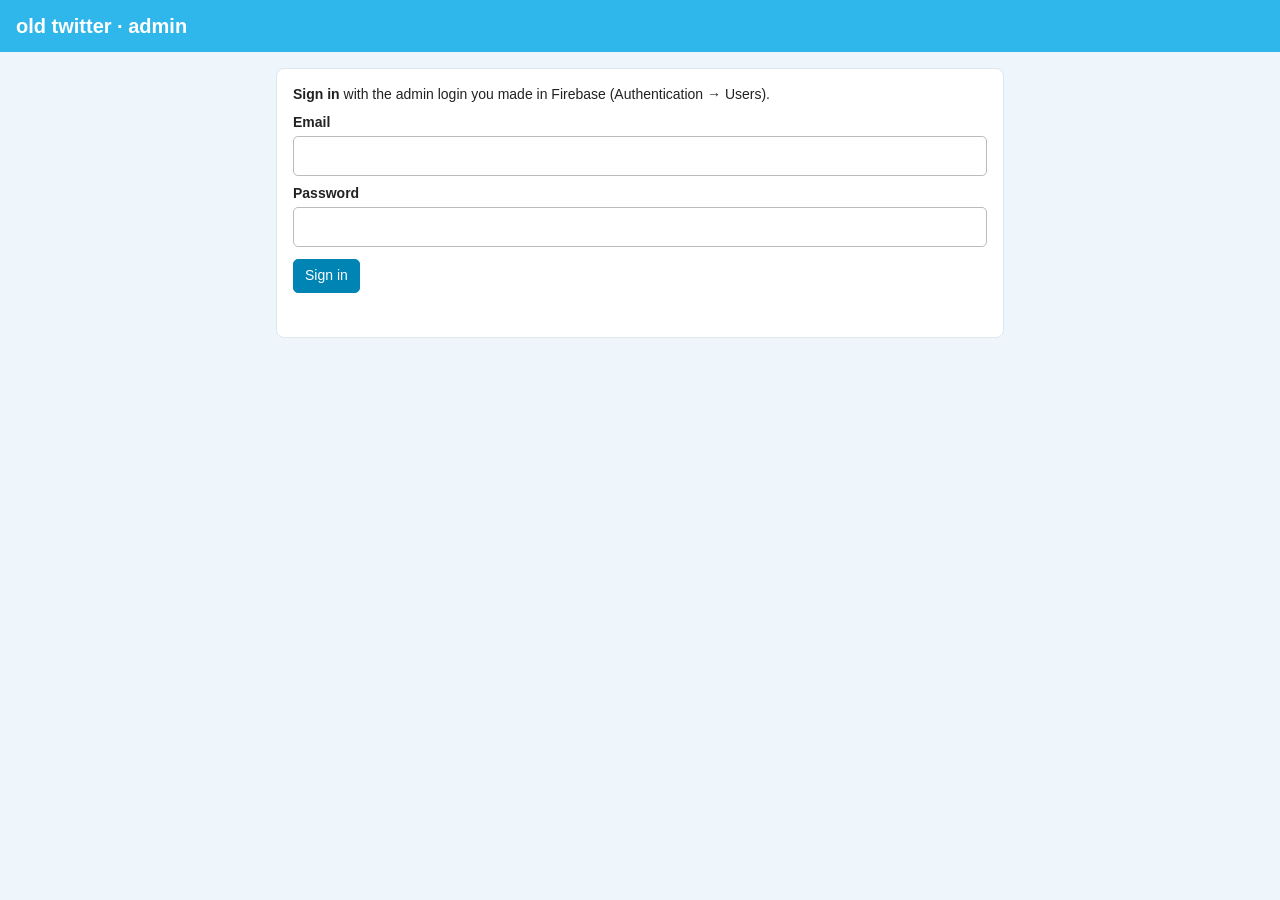
<file: old-twitter-admin.html>
<!doctype html>
<html lang="en">
<head>
<meta charset="utf-8">
<meta name="viewport" content="width=device-width, initial-scale=1">
<meta name="robots" content="noindex">
<title>Old Twitter Admin</title>
<style>
  :root { --bg: #eef6fb; --card: #fff; --ink: #222; --mute: #777; --line: #dde7ee; --blue: #0084b4; --red: #c62828; }
  * { box-sizing: border-box; }
  body { margin: 0; background: var(--bg); color: var(--ink); font: 14px/1.4 -apple-system, "Segoe UI", Roboto, Arial, sans-serif; }
  header { background: #2fb7ec; color: #fff; padding: 12px 16px; display: flex; align-items: center; gap: 12px; }
  header h1 { margin: 0; font-size: 20px; font-family: "Arial Rounded MT Bold", Arial, sans-serif; }
  header .who { margin-left: auto; font-size: 12px; opacity: .9; }
  main { max-width: 760px; margin: 0 auto; padding: 16px; }
  .card { background: var(--card); border: 1px solid var(--line); border-radius: 8px; padding: 16px; margin-bottom: 14px; }
  label { display: block; font-weight: 600; margin: 8px 0 4px; }
  input { width: 100%; padding: 9px; border: 1px solid #bbb; border-radius: 5px; font: inherit; }
  button { font: inherit; border: 1px solid #b9c7d1; background: #fff; border-radius: 5px; padding: 6px 11px; cursor: pointer; }
  button:hover { background: #f3f8fb; }
  button.primary { background: var(--blue); color: #fff; border-color: var(--blue); }
  button.danger { color: var(--red); border-color: #e6b3b3; }
  .tabs { display: flex; gap: 6px; flex-wrap: wrap; margin-bottom: 12px; }
  .tabs button.on { background: var(--blue); color: #fff; border-color: var(--blue); }
  .tw { display: flex; gap: 10px; padding: 12px 0; border-top: 1px solid var(--line); }
  .tw:first-child { border-top: 0; }
  .tw img { width: 44px; height: 44px; border-radius: 4px; object-fit: cover; background: #8ccfe8; flex: none; }
  .tw .body { flex: 1; min-width: 0; overflow-wrap: anywhere; }
  .tw .meta { color: var(--mute); font-size: 12px; margin: 3px 0 6px; }
  .tw .btns { display: flex; gap: 6px; flex-wrap: wrap; }
  .flag { display: inline-block; background: #ffe0e0; color: var(--red); border-radius: 10px; padding: 0 7px; font-size: 12px; font-weight: 600; margin-left: 6px; }
  .bad { color: var(--red); } .mute { color: var(--mute); }
  code { background: #f1f4f6; padding: 2px 5px; border-radius: 3px; word-break: break-all; }
  .row { display: flex; gap: 8px; align-items: center; }
  #msg { min-height: 20px; margin-top: 8px; }
</style>
</head>
<body>
<header><h1>old twitter · admin</h1><span class="who" id="who"></span></header>
<main>
  <div class="card" id="login">
    <b>Sign in</b> with the admin login you made in Firebase (Authentication → Users).
    <form id="f">
      <label for="em">Email</label><input id="em" type="email" autocomplete="username" required>
      <label for="pw">Password</label><input id="pw" type="password" autocomplete="current-password" required>
      <div class="row" style="margin-top:12px"><button class="primary" type="submit">Sign in</button></div>
    </form>
    <div id="msg"></div>
  </div>

  <div id="app" hidden>
    <div class="tabs">
      <button data-t="reported" class="on">Reported</button>
      <button data-t="all">All tweets</button>
      <button data-t="people">People</button>
      <button data-t="banned">Banned</button>
      <button id="refresh">↻ Refresh</button>
      <button id="out" style="margin-left:auto">Sign out</button>
    </div>
    <div class="card" id="list">Loading…</div>
  </div>
</main>
<script>
(function () {
  'use strict';
  var API_KEY = 'AIzaSyDx6P6KzRb8cr-6aBRHF-2ZjuXlpA7RAzo';
  var DB = 'https://old-twitter-csk-default-rtdb.firebaseio.com/';
  var $ = function (s) { return document.querySelector(s); };
  var esc = function (s) { return String(s == null ? '' : s).replace(/[&<>"']/g, function (c) { return { '&': '&amp;', '<': '&lt;', '>': '&gt;', '"': '&quot;', "'": '&#39;' }[c]; }); };
  var S = null, tab = 'reported', tweets = {}, profiles = {}, banned = {};

  // stays signed in for this browser tab only
  try { S = JSON.parse(sessionStorage.getItem('otadmin') || 'null'); } catch (e) {}
  function save() { try { sessionStorage.setItem('otadmin', JSON.stringify(S)); } catch (e) {} }
  function msg(t, bad) { $('#msg').innerHTML = t; $('#msg').className = bad ? 'bad' : 'mute'; }

  function token() {
    if (S && S.exp - 60000 > Date.now()) return Promise.resolve(S.idToken);
    if (!S) return Promise.reject(new Error('signed out'));
    return fetch('https://securetoken.googleapis.com/v1/token?key=' + API_KEY, { method: 'POST', headers: { 'Content-Type': 'application/x-www-form-urlencoded' },
      body: 'grant_type=refresh_token&refresh_token=' + encodeURIComponent(S.refreshToken) })
      .then(function (r) { return r.json(); }).then(function (j) {
        if (!j.id_token) throw new Error('session expired');
        S.idToken = j.id_token; S.refreshToken = j.refresh_token; S.exp = Date.now() + j.expires_in * 1000; save(); return S.idToken;
      });
  }
  function req(method, path, body) {
    return token().then(function (t) {
      return fetch(DB + path + '.json?auth=' + encodeURIComponent(t), { method: method, body: body === undefined ? undefined : JSON.stringify(body) });
    }).then(function (r) { if (!r.ok) throw new Error('Firebase said ' + r.status + (r.status === 401 ? ' (not allowed)' : '')); return r.json(); });
  }
  function get(path) { return fetch(DB + path + '.json', { cache: 'no-store' }).then(function (r) { return r.json(); }); }

  $('#f').onsubmit = function (e) {
    e.preventDefault(); msg('Signing in…');
    fetch('https://identitytoolkit.googleapis.com/v1/accounts:signInWithPassword?key=' + API_KEY, {
      method: 'POST', headers: { 'Content-Type': 'application/json' },
      body: JSON.stringify({ email: $('#em').value.trim(), password: $('#pw').value, returnSecureToken: true })
    }).then(function (r) { return r.json(); }).then(function (j) {
      $('#pw').value = '';
      if (!j.idToken) { msg('That email and password didn\'t work.', true); return; }
      S = { uid: j.localId, email: j.email, idToken: j.idToken, refreshToken: j.refreshToken, exp: Date.now() + j.expiresIn * 1000 }; save();
      start();
    }).catch(function () { msg('Couldn\'t reach Firebase.', true); });
  };
  $('#out').onclick = function () { S = null; try { sessionStorage.removeItem('otadmin'); } catch (e) {} location.reload(); };
  $('#refresh').onclick = function () { load(); };
  document.querySelectorAll('.tabs [data-t]').forEach(function (b) {
    b.onclick = function () { tab = b.getAttribute('data-t'); document.querySelectorAll('.tabs [data-t]').forEach(function (x) { x.classList.toggle('on', x === b); }); draw(); };
  });

  function start() {
    req('GET', 'admins/' + S.uid).then(function (ok) {
      if (ok !== true) {
        msg('Signed in, but this login isn\'t an admin yet. Its user ID is <code>' + esc(S.uid) + '</code>. In Firebase → Realtime Database → Data, add <code>admins / ' + esc(S.uid) + ' : true</code>.', true);
        return;
      }
      $('#login').hidden = true; $('#app').hidden = false; $('#who').textContent = S.email; load();
    }).catch(function (e) { msg(esc(e.message), true); });
  }

  function load() {
    $('#list').textContent = 'Loading…';
    Promise.all([get('tweets'), get('banned')]).then(function (r) {
      tweets = r[0] || {}; banned = r[1] || {};
      var uids = {}; Object.keys(tweets).forEach(function (k) { if (tweets[k].uid) uids[tweets[k].uid] = 1; }); Object.keys(banned).forEach(function (u) { uids[u] = 1; });
      return get('profiles').then(function (p) { profiles = p || {}; });
    }).then(draw).catch(function () { $('#list').textContent = 'Couldn\'t load. Refresh to try again.'; });
  }

  function n(o) { return o ? Object.keys(o).length : 0; }
  function when(ts) { return ts ? new Date(ts).toLocaleString() : ''; }
  function pic(uid) { var p = profiles[uid]; return p && p.pic ? p.pic : ''; }
  function name(t) { var p = profiles[t.uid]; return (p && p.name) || t.name || '?'; }

  function draw() {
    var L = $('#list'), ids = Object.keys(tweets);
    if (tab === 'people') {
      var us = Object.keys(profiles);
      us.sort(function (a, b) { return (profiles[b].ts || 0) - (profiles[a].ts || 0); });
      L.innerHTML = us.length ? us.map(function (u) {
        var p = profiles[u], c = ids.filter(function (k) { return tweets[k].uid === u; }).length;
        return '<div class="tw"><img src="' + esc(p.pic || '') + '" alt=""><div class="body"><b>' + esc(p.name) + '</b>' + (banned[u] ? '<span class="flag">BANNED</span>' : '') +
          '<div class="meta">' + c + ' tweets · joined ' + esc(when(p.ts)) + ' · <code>' + esc(u) + '</code></div><div class="btns">' +
          (banned[u] ? '<button data-a="unban" data-u="' + esc(u) + '">Unban</button>' : '<button class="danger" data-a="ban" data-u="' + esc(u) + '">Ban</button>') +
          '<button class="danger" data-a="wipe" data-u="' + esc(u) + '">Delete all their tweets</button>' +
          '<button class="danger" data-a="delprofile" data-u="' + esc(u) + '">Delete profile (name + picture)</button></div></div></div>';
      }).join('') : '<span class="mute">Nobody has made a profile yet.</span>';
      return;
    }
    if (tab === 'banned') {
      var b = Object.keys(banned);
      L.innerHTML = b.length ? b.map(function (u) {
        var p = profiles[u] || {};
        return '<div class="tw"><img src="' + esc(p.pic || '') + '" alt=""><div class="body"><b>' + esc(p.name || '(no profile)') + '</b><div class="meta"><code>' + esc(u) + '</code></div>' +
          '<div class="btns"><button data-a="unban" data-u="' + esc(u) + '">Unban</button></div></div></div>';
      }).join('') : '<span class="mute">Nobody is banned.</span>';
      return;
    }
    if (tab === 'reported') ids = ids.filter(function (k) { return n(tweets[k].reports) > 0; }).sort(function (a, b) { return n(tweets[b].reports) - n(tweets[a].reports); });
    else ids.sort(function (a, b) { return (tweets[b].ts || 0) - (tweets[a].ts || 0); });
    L.innerHTML = ids.length ? ids.map(function (k) {
      var t = tweets[k], r = n(t.reports);
      return '<div class="tw"><img src="' + esc(pic(t.uid)) + '" alt=""><div class="body"><b>' + esc(name(t)) + '</b>' + (r ? '<span class="flag">' + r + ' report' + (r > 1 ? 's' : '') + '</span>' : '') + (banned[t.uid] ? '<span class="flag">BANNED</span>' : '') +
        '<div>' + esc(t.text) + '</div><div class="meta">' + esc(when(t.ts)) + ' · ★ ' + n(t.likes) + '</div><div class="btns">' +
        '<button class="danger" data-a="del" data-k="' + esc(k) + '">Delete tweet</button>' +
        (r ? '<button data-a="clear" data-k="' + esc(k) + '">It\'s fine (clear reports)</button>' : '') +
        (banned[t.uid] ? '' : '<button class="danger" data-a="ban" data-u="' + esc(t.uid) + '">Ban this person</button>') +
        '</div></div></div>';
    }).join('') : '<span class="mute">' + (tab === 'reported' ? 'No reported tweets. 🎉' : 'No tweets yet.') + '</span>';
  }

  $('#list').addEventListener('click', function (e) {
    var b = e.target.closest('button[data-a]'); if (!b) return;
    var a = b.getAttribute('data-a'), k = b.getAttribute('data-k'), u = b.getAttribute('data-u'), job;
    if (a === 'del') { if (!confirm('Delete this tweet for everyone?')) return; job = req('DELETE', 'tweets/' + k); }
    else if (a === 'clear') job = req('DELETE', 'tweets/' + k + '/reports');
    else if (a === 'ban') { if (!confirm('Ban this person? They won\'t be able to tweet, star, or change their profile, and their tweets are hidden.')) return; job = req('PUT', 'banned/' + u, true); }
    else if (a === 'unban') job = req('DELETE', 'banned/' + u);
    else if (a === 'delprofile') { if (!confirm('Delete their name and picture? (Their tweets stay unless you delete those too.)')) return; job = req('DELETE', 'profiles/' + u); }
    else if (a === 'wipe') {
      var mine = Object.keys(tweets).filter(function (x) { return tweets[x].uid === u; });
      if (!mine.length) { alert('They have no tweets.'); return; }
      if (!confirm('Delete all ' + mine.length + ' of their tweets?')) return;
      var up = {}; mine.forEach(function (x) { up['tweets/' + x] = null; });
      job = req('PATCH', '', up);
    }
    if (!job) return;
    b.disabled = true;
    job.then(load).catch(function (err) { alert(err.message); b.disabled = false; });
  });

  if (S) start();
})();
</script>
</body>
</html>
</file>
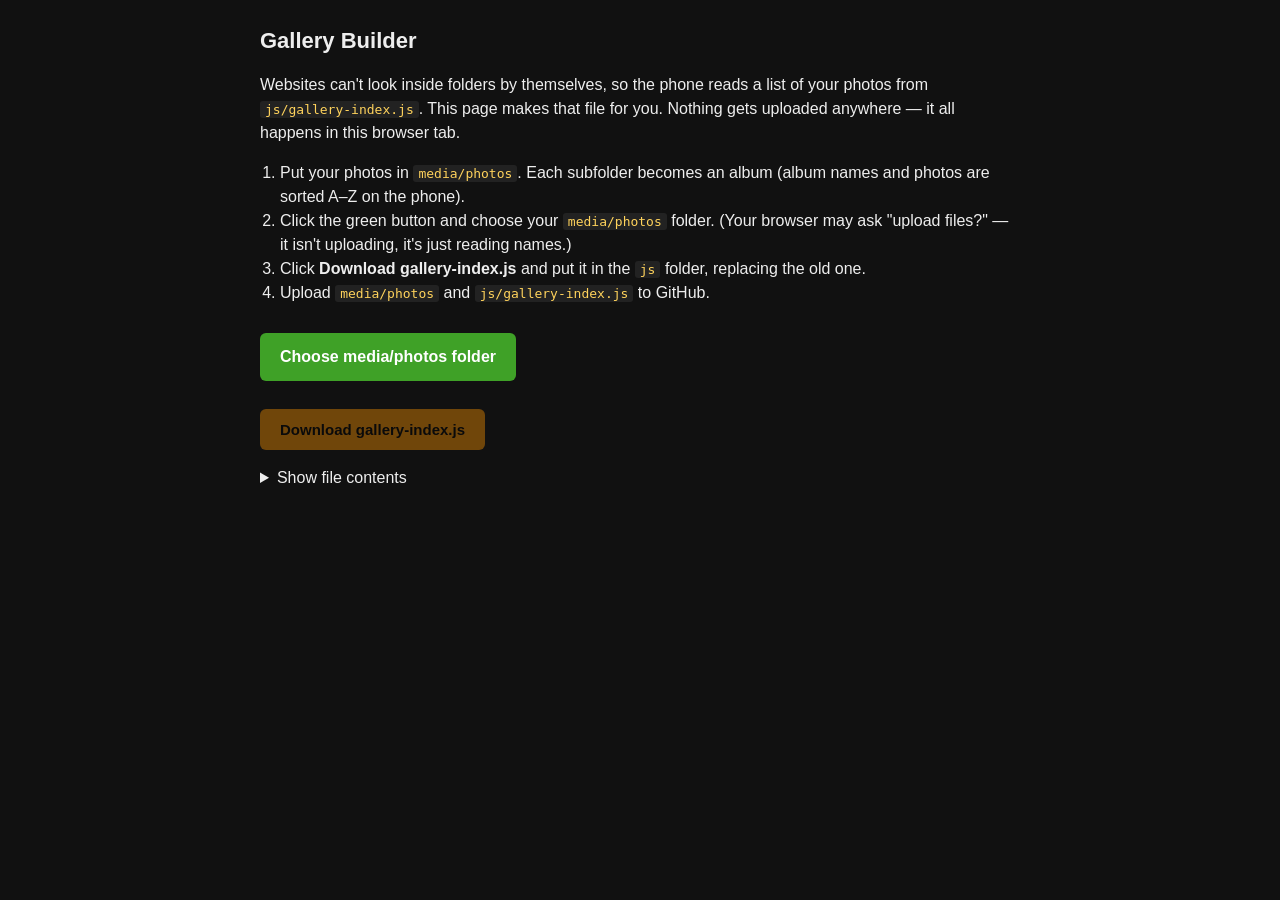
<file: tools/gallery-builder.html>
<!doctype html>
<html lang="en">
<head>
<meta charset="utf-8">
<meta name="viewport" content="width=device-width,initial-scale=1">
<title>Gallery Builder</title>
<style>
  body { font-family: Segoe UI, Roboto, Arial, sans-serif; background: #111; color: #eee; max-width: 760px; margin: 0 auto; padding: 24px 16px; line-height: 1.5; }
  h1 { font-size: 22px; margin: 0 0 4px; }
  ol { padding-left: 20px; }
  code { background: #222; padding: 1px 5px; border-radius: 3px; color: #ffd35c; }
  .pick { display: inline-block; margin: 12px 0; padding: 12px 20px; background: #3fa127; color: #fff; border-radius: 6px; cursor: pointer; font-weight: 600; }
  .pick input { display: none; }
  button { padding: 12px 20px; border: 0; border-radius: 6px; background: #ff9500; color: #000; font-weight: 700; font-size: 15px; cursor: pointer; }
  button:disabled { opacity: .4; cursor: default; }
  .album { margin: 10px 0; padding: 10px; background: #1b1b1b; border-radius: 6px; }
  .album b { color: #8fd14f; }
  .album small { color: #999; display: block; word-break: break-all; }
  .warn { color: #ff8a7a; }
  textarea { width: 100%; height: 140px; background: #000; color: #8fd14f; border: 1px solid #333; font: 12px monospace; }
</style>
</head>
<body>
<h1>Gallery Builder</h1>
<p>Websites can't look inside folders by themselves, so the phone reads a list of your photos from <code>js/gallery-index.js</code>. This page makes that file for you. Nothing gets uploaded anywhere — it all happens in this browser tab.</p>
<ol>
  <li>Put your photos in <code>media/photos</code>. Each subfolder becomes an album (album names and photos are sorted A–Z on the phone).</li>
  <li>Click the green button and choose your <code>media/photos</code> folder. (Your browser may ask "upload files?" — it isn't uploading, it's just reading names.)</li>
  <li>Click <b>Download gallery-index.js</b> and put it in the <code>js</code> folder, replacing the old one.</li>
  <li>Upload <code>media/photos</code> and <code>js/gallery-index.js</code> to GitHub.</li>
</ol>

<label class="pick">Choose media/photos folder<input type="file" id="pick" webkitdirectory directory multiple></label>
<div id="out"></div>
<p><button id="dl" disabled>Download gallery-index.js</button></p>
<details><summary>Show file contents</summary><textarea id="txt" readonly></textarea></details>

<script>
var OK = /\.(jpe?g|png|gif|webp)$/i;
var nat = function (a, b) { return a.localeCompare(b, undefined, { numeric: true, sensitivity: 'base' }); };
var text = '';
document.getElementById('pick').addEventListener('change', function (e) {
  var files = Array.prototype.slice.call(e.target.files);
  var albums = {}, skipped = [];
  files.forEach(function (f) {
    var parts = (f.webkitRelativePath || f.name).split('/');
    parts.shift();                                   // drop the "photos" folder itself
    if (!parts.length) return;
    if (parts[parts.length - 1].charAt(0) === '.') return;
    if (/readme\.md$/i.test(f.name)) return;
    if (!OK.test(f.name)) { skipped.push(parts.join('/')); return; }
    var album = parts.length > 1 ? parts[0] : 'camera roll';
    (albums[album] = albums[album] || []).push('media/photos/' + parts.join('/'));
  });
  var list = Object.keys(albums).sort(nat).map(function (name) {
    return { name: name, photos: albums[name].sort(function (a, b) { return nat(a.split('/').pop(), b.split('/').pop()); }) };
  });
  text = '/* Made by tools/gallery-builder.html — ' + new Date().toISOString().slice(0, 10) + '\n   Rebuild this whenever you add or remove photos. */\n' +
    'window.GALLERY_INDEX = ' + JSON.stringify({ albums: list }, null, 2) + ';\n';
  var out = document.getElementById('out');
  out.innerHTML = list.length ? '' : '<p class="warn">No pictures found in that folder.</p>';
  list.forEach(function (a) {
    var d = document.createElement('div'); d.className = 'album';
    d.innerHTML = '<b></b> — ' + a.photos.length + ' photo(s)<small></small>';
    d.querySelector('b').textContent = a.name;
    d.querySelector('small').textContent = a.photos.map(function (p) { return p.split('/').pop(); }).join(', ');
    out.appendChild(d);
  });
  if (skipped.length) {
    var w = document.createElement('p'); w.className = 'warn';
    w.textContent = 'Skipped (not jpg/png/gif/webp): ' + skipped.join(', ');
    out.appendChild(w);
  }
  document.getElementById('txt').value = text;
  document.getElementById('dl').disabled = !list.length;
});
document.getElementById('dl').addEventListener('click', function () {
  var a = document.createElement('a');
  a.href = URL.createObjectURL(new Blob([text], { type: 'text/javascript' }));
  a.download = 'gallery-index.js';
  a.click();
});
</script>
</body>
</html>
</file>
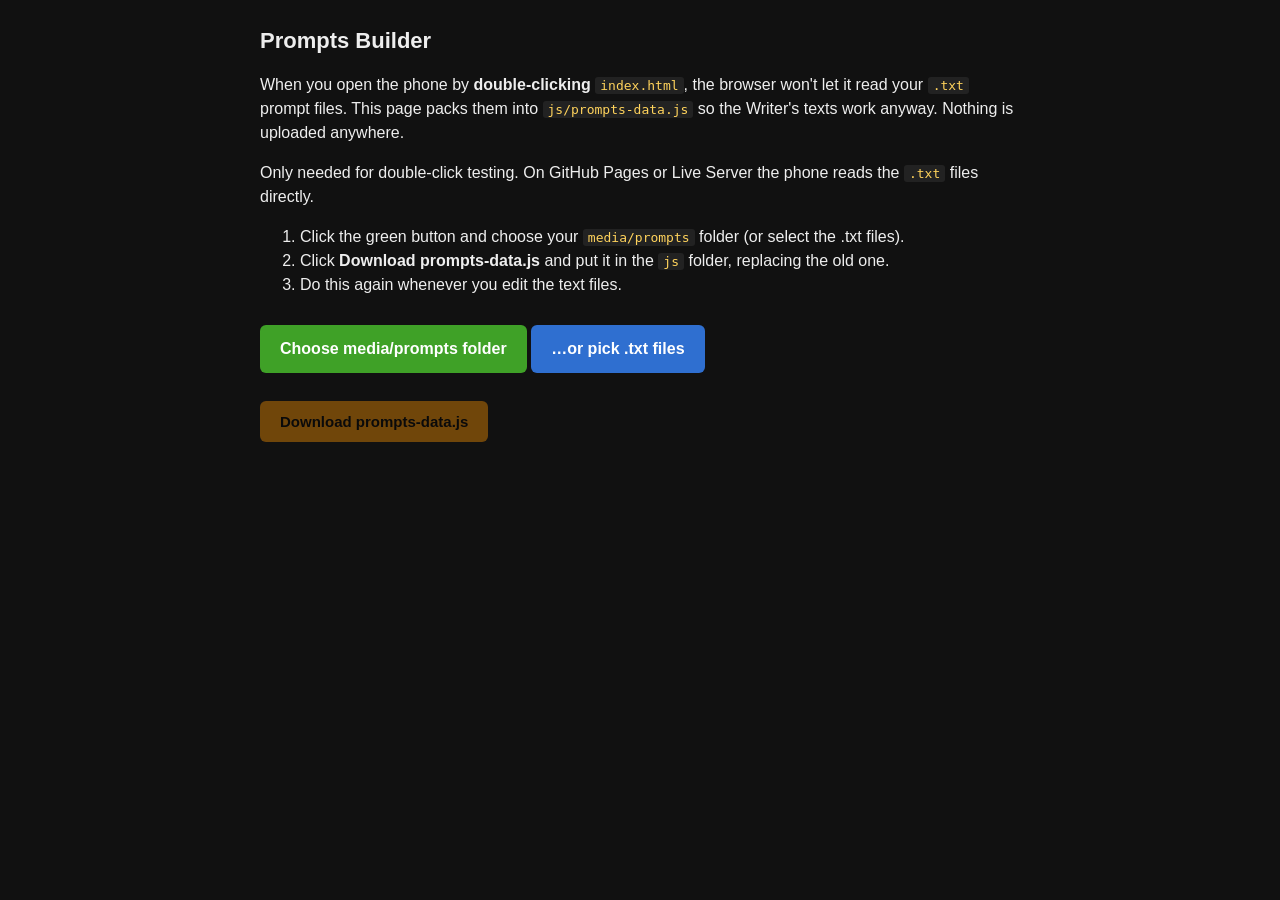
<file: tools/prompts-builder.html>
<!doctype html>
<html lang="en">
<head>
<meta charset="utf-8">
<meta name="viewport" content="width=device-width,initial-scale=1">
<title>Prompts Builder</title>
<style>
  body { font-family: Segoe UI, Roboto, Arial, sans-serif; background: #111; color: #eee; max-width: 760px; margin: 0 auto; padding: 24px 16px; line-height: 1.5; }
  h1 { font-size: 22px; margin: 0 0 4px; }
  code { background: #222; padding: 1px 5px; border-radius: 3px; color: #ffd35c; }
  .pick { display: inline-block; margin: 12px 0; padding: 12px 20px; background: #3fa127; color: #fff; border-radius: 6px; cursor: pointer; font-weight: 600; }
  .pick input { display: none; }
  button { padding: 12px 20px; border: 0; border-radius: 6px; background: #ff9500; color: #000; font-weight: 700; font-size: 15px; cursor: pointer; }
  button:disabled { opacity: .4; cursor: default; }
  .f { margin: 8px 0; padding: 10px; background: #1b1b1b; border-radius: 6px; }
  .f b { color: #8fd14f; }
  .warn { color: #ff8a7a; }
</style>
</head>
<body>
<h1>Prompts Builder</h1>
<p>When you open the phone by <b>double-clicking</b> <code>index.html</code>, the browser won't let it read your <code>.txt</code> prompt files. This page packs them into <code>js/prompts-data.js</code> so the Writer's texts work anyway. Nothing is uploaded anywhere.</p>
<p>Only needed for double-click testing. On GitHub Pages or Live Server the phone reads the <code>.txt</code> files directly.</p>
<ol>
  <li>Click the green button and choose your <code>media/prompts</code> folder (or select the .txt files).</li>
  <li>Click <b>Download prompts-data.js</b> and put it in the <code>js</code> folder, replacing the old one.</li>
  <li>Do this again whenever you edit the text files.</li>
</ol>
<label class="pick">Choose media/prompts folder<input type="file" id="dir" webkitdirectory directory multiple></label>
<label class="pick" style="background:#2f6fd0">…or pick .txt files<input type="file" id="files" accept=".txt,text/plain" multiple></label>
<div id="out"></div>
<p><button id="dl" disabled>Download prompts-data.js</button></p>
<script>
var data = {};
function handle(list) {
  var txts = Array.prototype.filter.call(list, function (f) { return /\.txt$/i.test(f.name); });
  var out = document.getElementById('out');
  if (!txts.length) { out.innerHTML = '<p class="warn">No .txt files found there.</p>'; return; }
  Promise.all(txts.map(function (f) { return f.text().then(function (t) { return [f.name.replace(/\.txt\.txt$/i, '.txt'), t.replace(/^﻿/, '')]; }); }))
    .then(function (pairs) {
      data = {}; out.innerHTML = '';
      pairs.sort(function (a, b) { return a[0].localeCompare(b[0], undefined, { numeric: true }); }).forEach(function (p) {
        data[p[0]] = p[1];
        var n = p[1].split(/\r?\n/).filter(function (l) { l = l.trim(); return l && l[0] !== '#'; }).length;
        var d = document.createElement('div'); d.className = 'f';
        d.innerHTML = '<b></b> — ' + n + ' prompt' + (n === 1 ? '' : 's');
        d.querySelector('b').textContent = p[0];
        out.appendChild(d);
      });
      document.getElementById('dl').disabled = false;
    });
}
document.getElementById('dir').addEventListener('change', function (e) { handle(e.target.files); });
document.getElementById('files').addEventListener('change', function (e) { handle(e.target.files); });
document.getElementById('dl').addEventListener('click', function () {
  var text = '/* Made by tools/prompts-builder.html on ' + new Date().toISOString().slice(0, 10) + '. Only used when the phone is opened by double-clicking index.html\n   (browsers block reading the .txt files then). Rebuild it after editing media/prompts/*.txt. */\n' +
    'window.PROMPT_FILES = ' + JSON.stringify(data, null, 2) + ';\n';
  var a = document.createElement('a');
  a.href = URL.createObjectURL(new Blob([text], { type: 'text/javascript' }));
  a.download = 'prompts-data.js';
  a.click();
});
</script>
</body>
</html>
</file>
